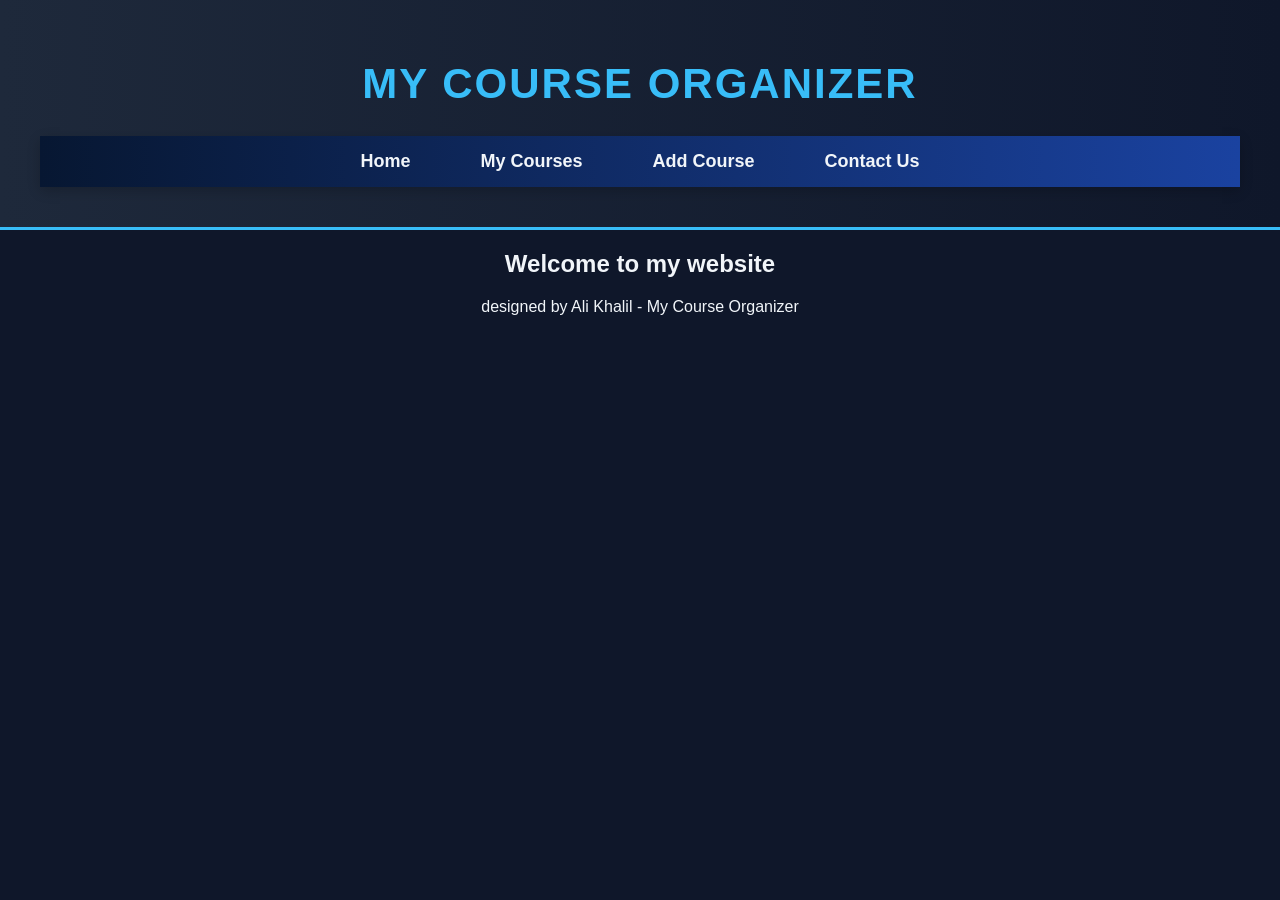
<file: index.html>
<!DOCTYPE html>
<html>
<head>
    <title>Home</title>
    <link rel="stylesheet" href="style.css">
</head>
<body>

    <header> 
        <h1>My Course Organizer</h1>
        <nav> 
            <a href="index.html">Home</a>
            <a href="courses.html">My Courses</a>
            <a href="add-course.html">Add Course</a>
            <a href="contact.html">Contact Us</a>
        </nav>
    </header>

    <main> 
        <section> 
            <h2>Welcome to my website</h2>
            
        </section>
    </main>
<footer>
    <div class="custom-footer">
        designed by Ali Khalil - My Course Organizer
    </div>
</footer>
   
</body>
</html>
</file>
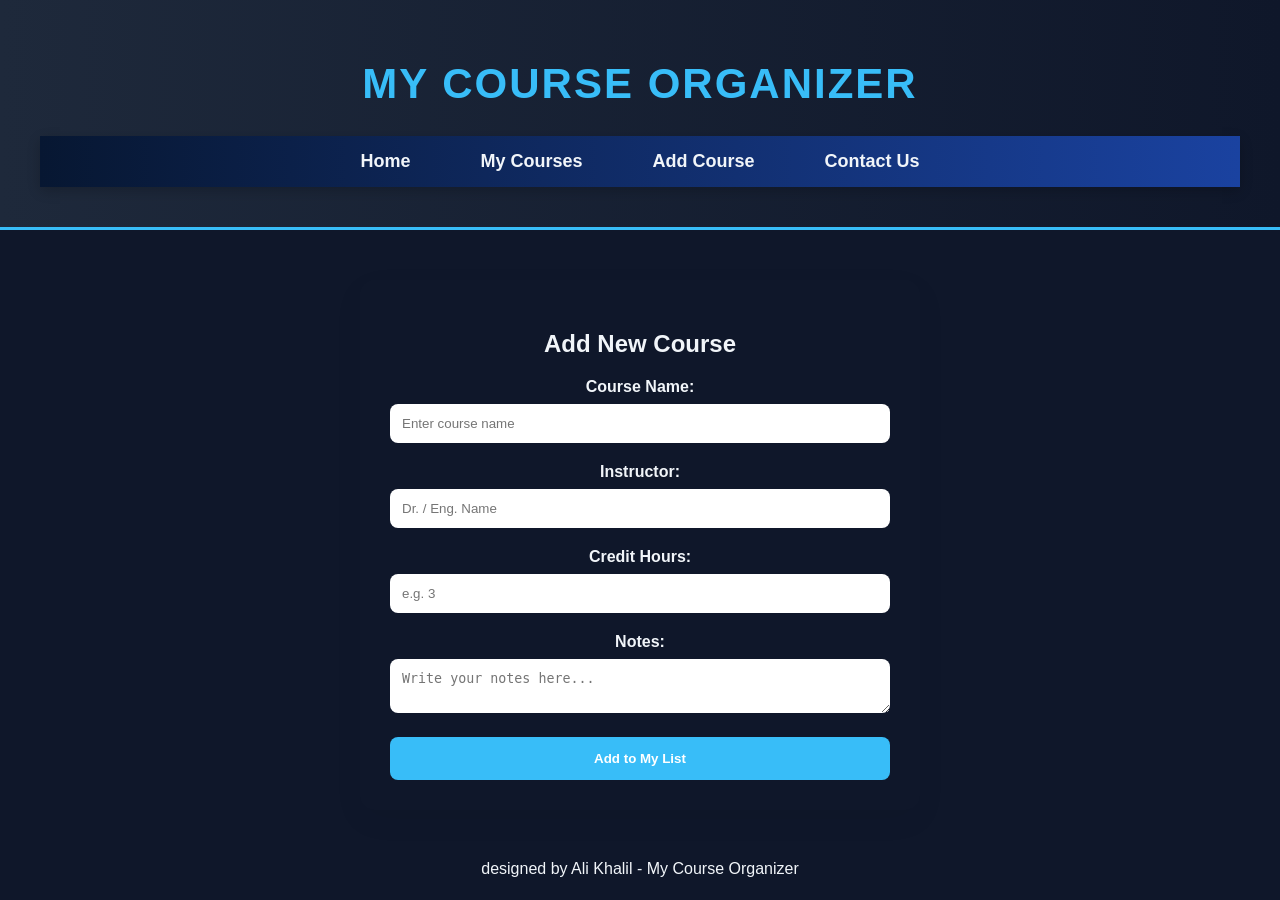
<file: add-course.html>
<!DOCTYPE html>
<html lang="en">
<head>
    <meta charset="UTF-8">
    <title>Add Course</title>
    <link rel="stylesheet" href="style.css">
</head>
<body>
    <header>
        <h1>My Course Organizer</h1>
        <nav>
            <a href="index.html">Home</a>
            <a href="courses.html">My Courses</a>
            <a href="add-course.html">Add Course</a>
            <a href="contact.html">Contact Us</a>
        </nav>
    </header>

    <main>
        <div class="form-container">
            <h2 class="section-title">Add New Course</h2>
            <form action="#">
                <div class="form-group">
                    <label>Course Name:</label>
                    <input type="text" placeholder="Enter course name" required>
                </div>
                <div class="form-group">
                    <label>Instructor:</label>
                    <input type="text" placeholder="Dr. / Eng. Name">
                </div>
                <div class="form-group">
                    <label>Credit Hours:</label>
                    <input type="number" min="1" max="5" placeholder="e.g. 3">
                </div>
                <div class="form-group">
                    <label>Notes:</label>
                    <textarea placeholder="Write your notes here..."></textarea>
                </div>
                <button type="submit" class="submit-btn">Add to My List</button>
            </form>
        </div>
    </main>

    <footer>
    
    </footer>
    <footer>
    <div class="custom-footer">
        designed by Ali Khalil - My Course Organizer
    </div>
</footer>
</body>
</html>
</file>
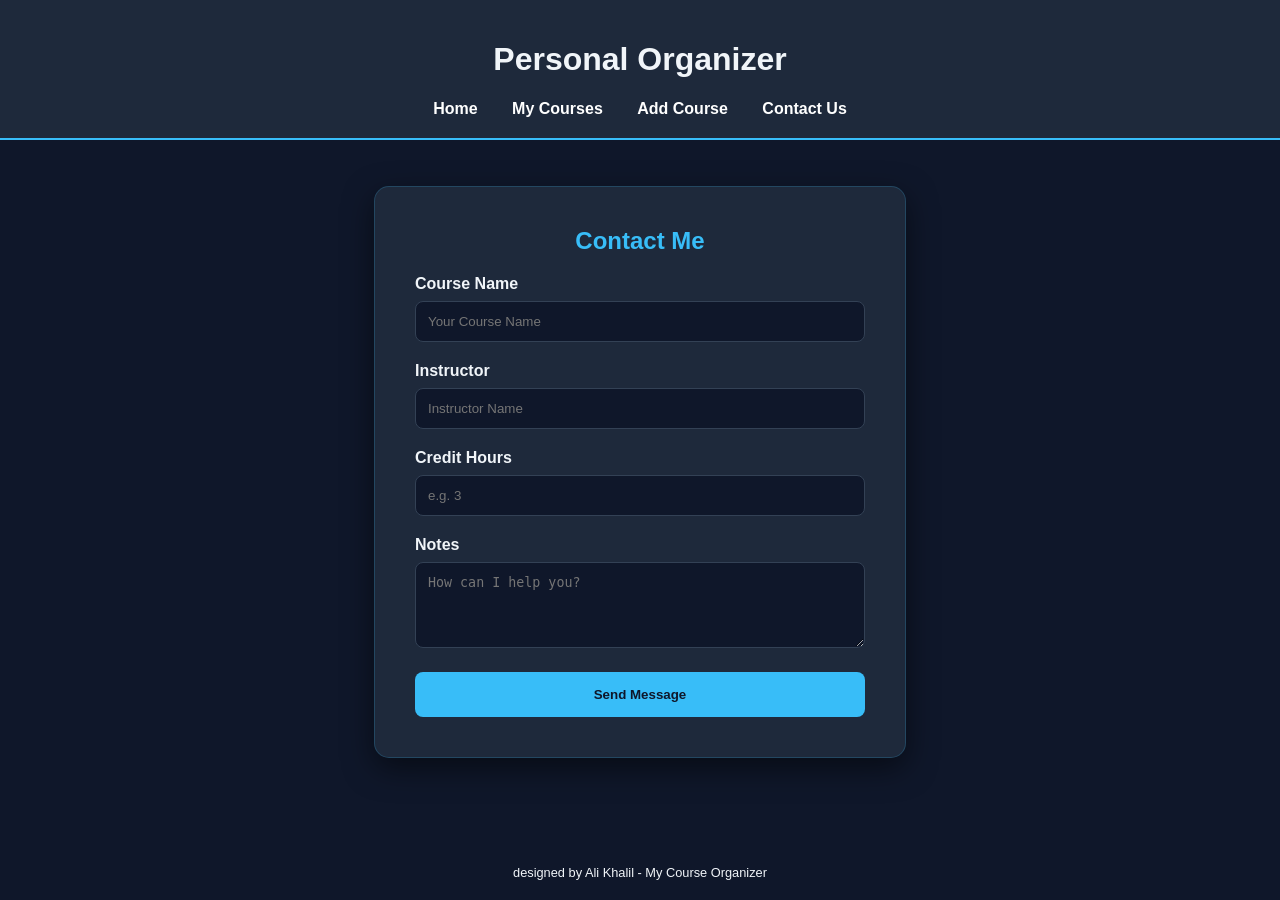
<file: contact.html>
<!DOCTYPE html>
<html lang="en">
<head>
    <meta charset="UTF-8">
    <title>Contact Us - Personal Organizer</title>
    <style>
       
        :root {
            --bg-color: #0f172a;   
            --accent-color: #38bdf8; 
            --card-bg: #1e293b;    
            --text-color: #f1f5f9;
        }

        body {
            background-color: var(--bg-color);
            color: var(--text-color);
            font-family: 'Segoe UI', sans-serif;
            margin: 0;
            display: flex;
            flex-direction: column;
            min-height: 100vh;
        }

        header {
            background: #1e293b;
            padding: 20px;
            text-align: center;
            border-bottom: 2px solid var(--accent-color); 
        }

        nav a {
            color: white;
            text-decoration: none;
            margin: 0 15px;
            font-weight: bold; 
        }

        nav a:hover { color: var(--accent-color); } 

        main {
            flex: 1;
            display: flex;
            justify-content: center;
            align-items: center;
            padding: 20px;
        }

        .contact-container {
            background-color: var(--card-bg);
            padding: 40px;
            border-radius: 15px;
            width: 100%;
            max-width: 450px;
            box-shadow: 0 10px 30px rgba(0,0,0,0.5);
            border: 1px solid rgba(56, 189, 248, 0.2); 
        }

        h2 { color: var(--accent-color); text-align: center; margin-top: 0; }

        .form-group { margin-bottom: 20px; }

        label { display: block; margin-bottom: 8px; font-weight: bold; }

        input, textarea {
            width: 100%;
            padding: 12px;
            background: #0f172a;
            border: 1px solid #334155;
            color: white;
            border-radius: 8px;
            box-sizing: border-box; /* ده اللي هيظبط المقاسات */
        }

        .contact-btn {
            width: 100%;
            padding: 15px;
            background-color: var(--accent-color);
            color: #0f172a;
            border: none;
            border-radius: 8px;
            font-weight: bold;
            cursor: pointer;
            transition: 0.3s; 
        }

        .contact-btn:hover { opacity: 0.9; transform: scale(1.02); }

        footer { text-align: center; padding: 20px; font-size: 0.8rem; }
    </style>
</head>
<body>

    <header>
        <h1>Personal Organizer</h1> 
        <nav>
            <a href="index.html">Home</a>
            <a href="courses.html">My Courses</a>
            <a href="add-course.html">Add Course</a>
            <a href="contact.html">Contact Us</a> 
        </nav>
    </header>

    <main>
        <section class="contact-container"> 
            <h2>Contact Me</h2>
            <form action="#"> 
                <div class="form-group">
    <label>Course Name</label>
    <input type="text" placeholder="Your Course Name" required>
</div>

<div class="form-group">
    <label>Instructor</label>
    <input type="text" placeholder="Instructor Name" required>
</div>

<div class="form-group">
    <label>Credit Hours</label>
    <input type="number" placeholder="e.g. 3" min="1" max="5" required>
</div>

<div class="form-group">
    <label>Notes</label>
    <textarea rows="4" placeholder="How can I help you?"></textarea>
</div>
                <button type="submit" class="contact-btn">Send Message</button>
            </form>
        </section>
    </main>

    <footer>
       
    </footer>
 <footer>
    <div class="custom-footer">
        designed by Ali Khalil - My Course Organizer
    </div>
</footer>
</body>
</html>
</file>
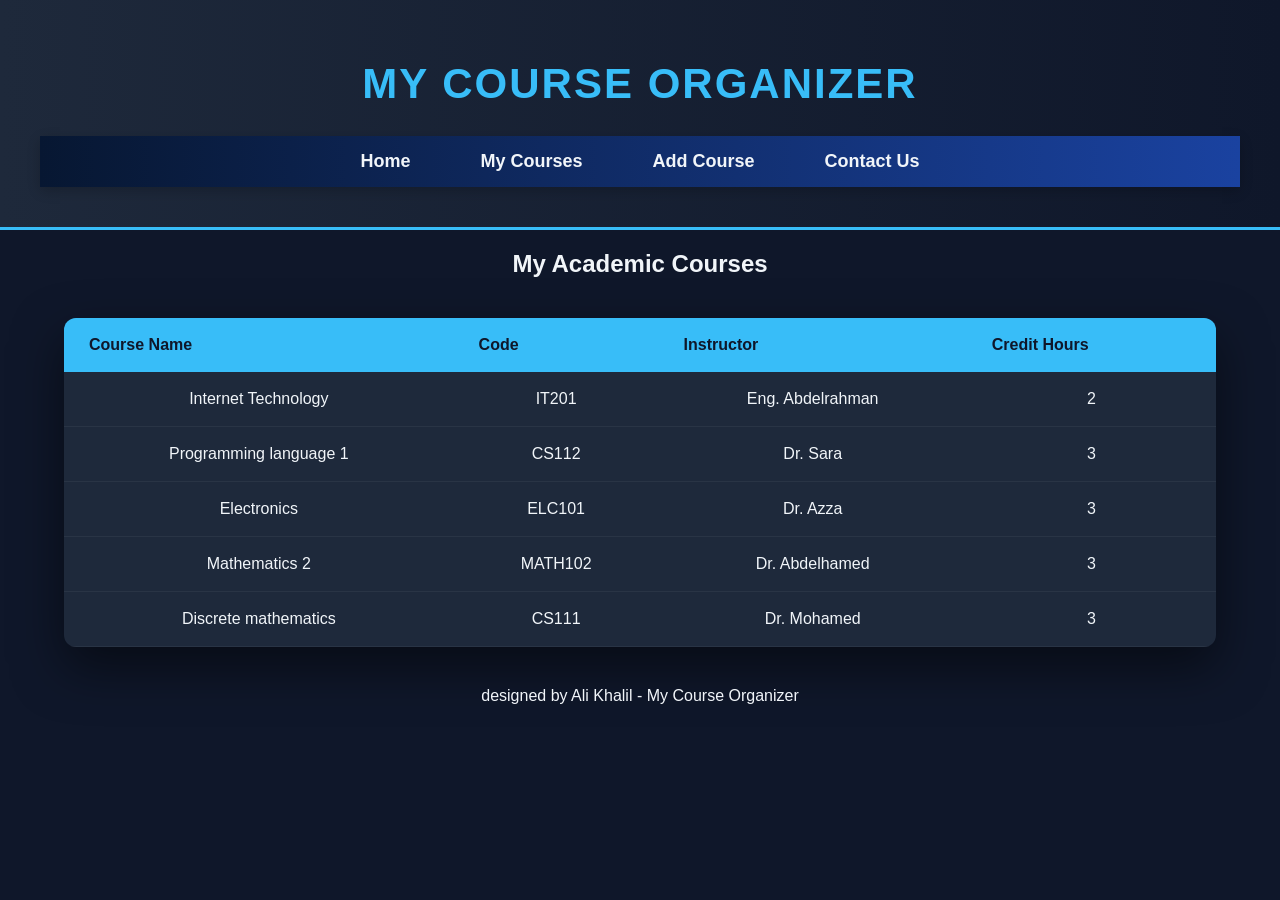
<file: courses.html>
<!DOCTYPE html>
<html>
<head>
    <title>My Courses</title>
    <link rel="stylesheet" href="style.css">
<body>
    <header>
        <h1>My Course Organizer</h1>
        <nav>
            <a href="index.html">Home</a>
            <a href="courses.html">My Courses</a>
            <a href="add-course.html">Add Course</a>
            <a href="contact.html">Contact Us</a>
        </nav>
    </header>

    <main>
        <div class="table-wrapper">
            <h2 class="welcome-text">My Academic Courses</h2>
            <table class="styled-table">
                <thead>
                    <tr>
                        <th>Course Name</th>
                        <th>Code</th>
                        <th>Instructor</th>
                        <th>Credit Hours</th>
                    </tr>
                </thead>
                <tbody>
                    <tr><td>Internet Technology</td><td>IT201</td><td>Eng. Abdelrahman</td><td>2</td></tr>
                    <tr><td>Programming language 1</td><td>CS112</td><td>Dr. Sara</td><td>3</td></tr>
                    <tr><td>Electronics</td><td>ELC101</td><td>Dr. Azza</td><td>3</td></tr>
                    <tr><td>Mathematics 2</td><td>MATH102</td><td>Dr. Abdelhamed</td><td>3</td></tr>
                    <tr><td>Discrete mathematics</td><td>CS111</td><td>Dr. Mohamed</td><td>3</td></tr>
                </tbody>
            </table>
        </div>
    </main>

    <footer>
    </footer>
    <footer>
    <div class="custom-footer">
        designed by Ali Khalil - My Course Organizer
    </div>
</footer>
</body>
</html>
</file>
<file: style.css>
body {
    margin: 0;
    font-family: Arial;
    text-align: center;
    background: #f4f7fb;
}

/* ===== NAVBAR ===== */
nav {
    background: linear-gradient(90deg, #071732, #1a42a0);
    padding: 15px;
    display: flex;
    justify-content: center;
    gap: 30px;
    box-shadow: 0 4px 12px rgba(0,0,0,0.2);
}

/* links */
nav a {
    color: rgba(255, 255, 255, 0.879);
    text-decoration: none;
    font-size: 18px;
    position: relative;
    transition: 0.3s;
}

/* hover effect */
nav a:hover {
    color: #ffd700;
    transform: scale(1.1);
}

/* underline animation */
nav a::after {
    content: "";
    position: absolute;
    width: 0%;
    height: 2px;
    background: #ff0004;
    left: 0;
    bottom: -5px;
    transition: 0.3s;
}

nav a:hover::after {
    width: 100%;
}

/* heading */
h1 {
    margin-top: 20px;
}
/* ألوان غامقة وفخمة */
:root {
    --bg-color: #0f172a;    /* كحلي غامق جداً */
    --accent-color: #38bdf8; /* أزرق سماوي مضيء */
    --text-color: #f1f5f9;
    --card-bg: #1e293b;     /* كحلي فاتح شوية للكروت والجدول */
}

body {
    background-color: var(--bg-color);
    color: var(--text-color);
    font-family: 'Segoe UI', Tahoma, Geneva, Verdana, sans-serif;
    margin: 0;
}

header {
    background: linear-gradient(90deg, #1e293b, #0f172a);
    padding: 40px;
    text-align: center;
    border-bottom: 3px solid var(--accent-color); [cite: 13]
}

header h1 {
    font-size: 42px;
    letter-spacing: 2px;
    text-transform: uppercase;
    color: var(--accent-color);
}

nav {
    background-color: rgba(30, 41, 59, 0.8);
    padding: 15px;
    text-align: center;
    position: sticky; top: 0; z-index: 1000; /* عشان المنيو تفضل ثابتة */
}

nav a {
    color: var(--text-color);
    text-decoration: none;
    margin: 0 20px;
    font-weight: bold;
    transition: 0.4s; 
}

nav a:hover {
    color: var(--accent-color);
    text-shadow: 0 0 10px var(--accent-color); /* تأثير إضاءة (Glow) */
}

/* تنسيق الجدول الفخم */
.styled-table {
    width: 90%;
    margin: 40px auto;
    border-collapse: collapse;
    background-color: var(--card-bg);
    border-radius: 12px;
    overflow: hidden;
    box-shadow: 0 20px 50px rgba(0,0,0,0.5); 
}

.styled-table thead tr {
    background-color: var(--accent-color);
    color: #0f172a;
    text-align: left;
    font-weight: bold;
}

.styled-table th, .styled-table td {
    padding: 18px 25px;
}

.styled-table tbody tr {
    border-bottom: 1px solid rgba(255,255,255,0.05);
}

.styled-table tbody tr:hover {
    background-color: rgba(56, 189, 248, 0.1);
    transition: 0.3s; 
}
/* تنسيق الفورم الفخم */
.form-container {
    max-width: 500px;
    margin: 50px auto;
    padding: 30px;
    background-color: var(--section-bg);
    border-radius: 15px;
    box-shadow: 0 10px 30px rgba(0,0,0,0.05);
}

.form-group {
    margin-bottom: 20px;
}

.form-group label {
    display: block;
    margin-bottom: 8px;
    font-weight: 600;
    color: var(--text-main);
}

.form-group input, .form-group textarea {
    width: 100%;
    padding: 12px;
    border: 1px solid var(--border-color);
    border-radius: 8px;
    box-sizing: border-box; /* عشان ميبوظش المقاس */
}

.submit-btn {
    width: 100%;
    background-color: var(--accent-color);
    color: white;
    padding: 14px;
    border: none;
    border-radius: 8px;
    font-weight: bold;
    cursor: pointer;
    transition: 0.3s;
}

.submit-btn:hover {
    background-color: #0c4a6e; /* لون أغمق سنة */
    transform: translateY(-2px); /* حركة فخمة */
}

.contact-main {
    text-align: center;
    padding: 50px;
}
/* الألوان الأساسية */
:root {
    --bg-color: #0f172a;
    --accent-color: #38bdf8;
    --card-bg: #1e293b;
    --text-color: #f1f5f9;
}

/* تنسيق الصفحة */
body {
    background-color: var(--bg-color);
    color: var(--text-color);
    font-family: sans-serif;
    margin: 0;
}

/* تنسيق المربع الكحلي */
.contact-container {
    max-width: 500px;
    margin: 50px auto;
    padding: 30px;
    background-color: var(--card-bg);
    border-radius: 12px;
    box-shadow: 0 10px 25px rgba(0,0,0,0.5);
    border: 1px solid var(--accent-color);
}

.contact-form-group {
    margin-bottom: 15px;
}

.contact-form-group label {
    display: block;
    margin-bottom: 5px;
}

.contact-form-group input, 
.contact-form-group textarea {
    width: 100%;
    padding: 10px;
    background: #0f172a;
    border: 1px solid #334155;
    color: white;
    border-radius: 5px;
    box-sizing: border-box; /* عشان ميبوظش المقاس */
}

.contact-btn {
    width: 100%;
    padding: 12px;
    background: var(--accent-color);
    color: #0f172a;
    border: none;
    border-radius: 5px;
    font-weight: bold;
    cursor: pointer;
}
</file>
